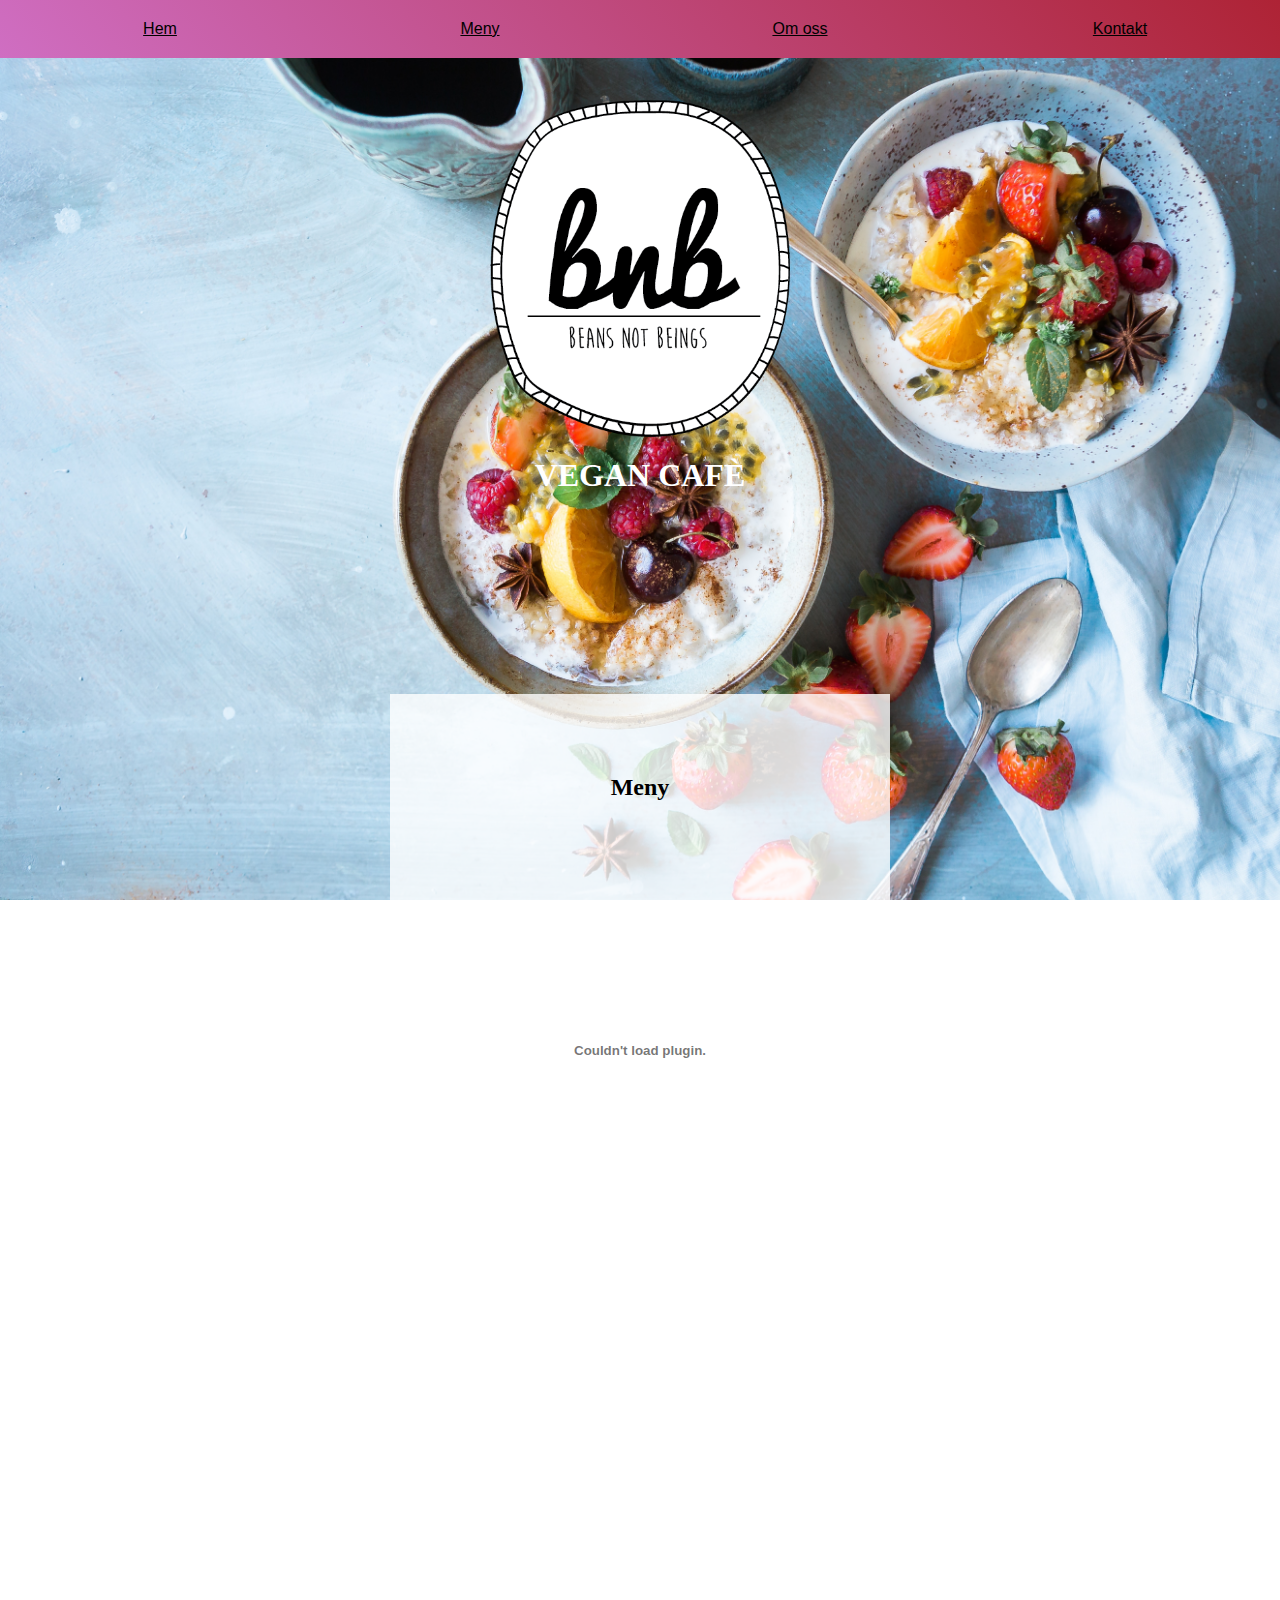
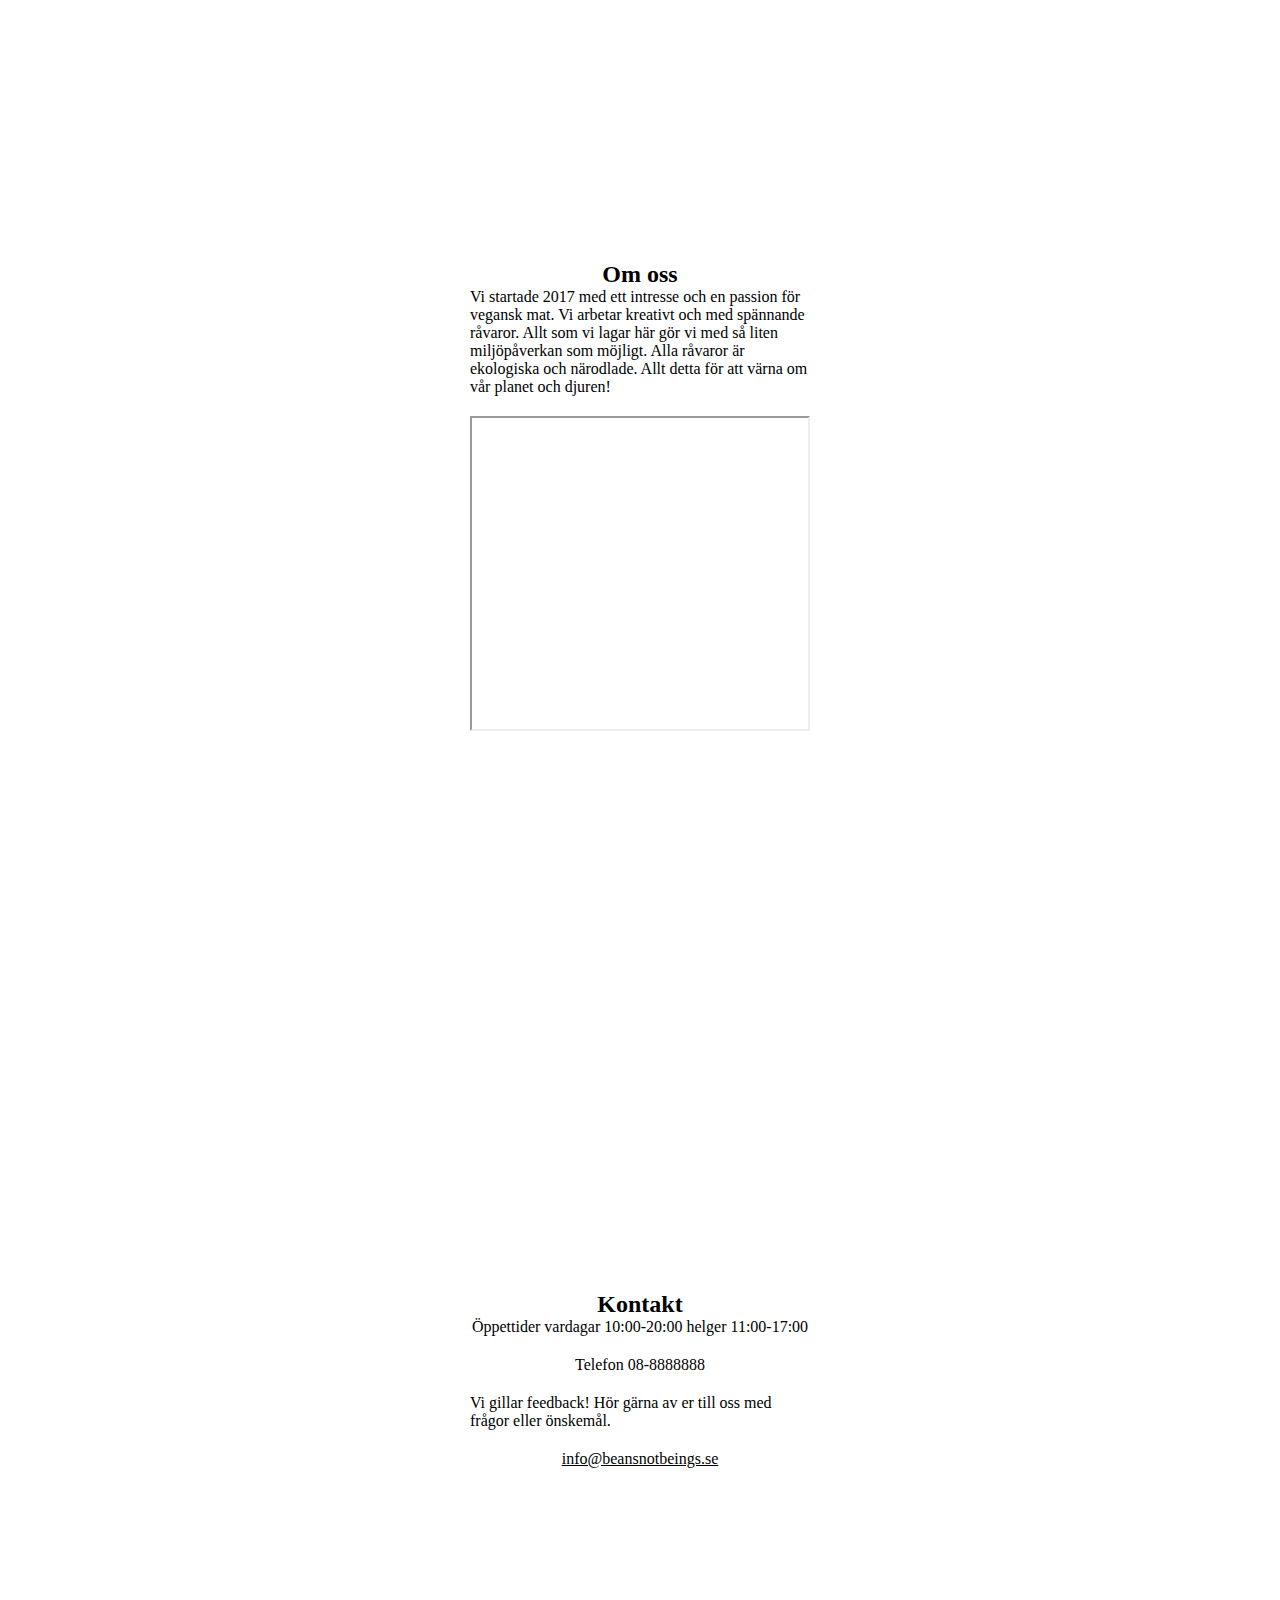
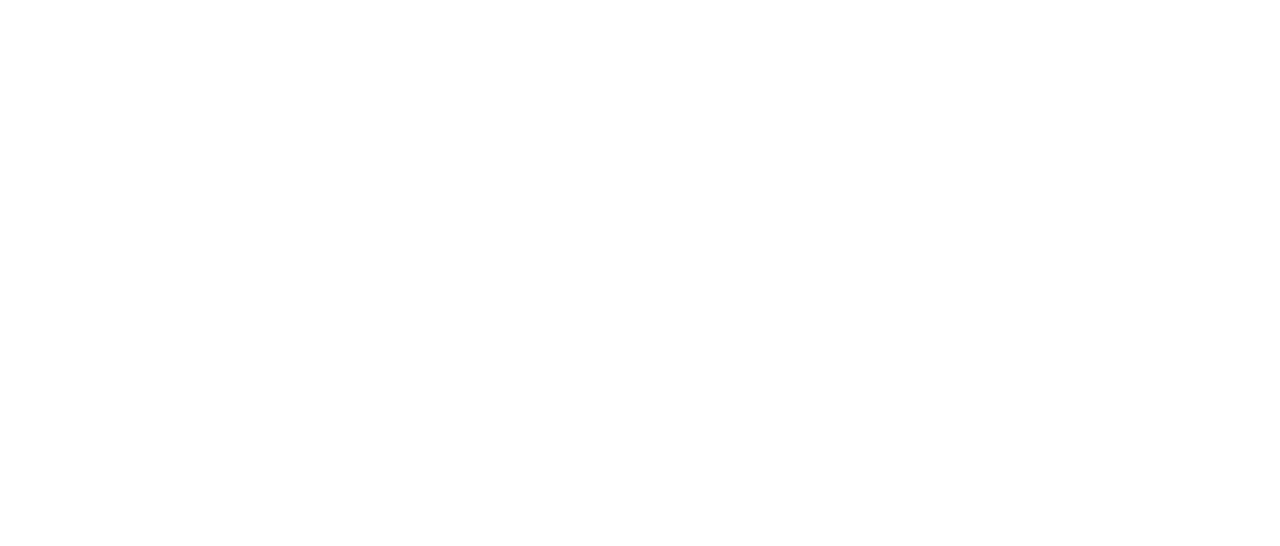
<file: index.html>
<!DOCTYPE html>
<html lang="en">

<head>
  <meta charset="UTF-8">
  <meta name="viewport" content="width=device-width, initial-scale=1.0">
  <meta http-equiv="X-UA-Compatible" content="ie=edge">
  <title>BNB Café</title>
  <link rel='stylesheet' href='./css/style.css' />
</head>

<body>
  <header>
    <nav>
      <ul class="navbar">
        <li><a href="#home">Hem</a></li>
        <li><a href="#meny">Meny</a></li>
        <li><a href="#about">Om oss</a></li>
        <li><a href="#contact">Kontakt</a></li>
      </ul>
    </nav>
  </header>

  <img 
    role="banner" 
    src="./design/logo.png" 
    alt="Logotype Beans not beings" 
    class="logo" 
    id="home">

  <section>
    <h1>VEGAN CAFÈ</h1>
  </section>

  <div class="container" role="main">

    <div id="meny" class="box-1">

      <h2>Meny</h2>
      <embed 
        role="img" 
        aria-label="image-of-the-meny" 
        width="500" 
        height="500" 
        src="./design/meny.pdf" 
        type="application/pdf">
    </div>

    <div id="about" class="box-2" role="article">

      <h2>Om oss</h2>
      <p>Vi startade 2017 med ett intresse och en passion för vegansk mat. Vi arbetar kreativt och med spännande
        råvaror.
        Allt som vi lagar här gör vi med så liten miljöpåverkan som möjligt. Alla råvaror är ekologiska och närodlade.
        Allt detta för att värna om vår planet och djuren! </p>

      <iframe 
        aria-label="youtube-video" 
        width="560" 
        height="315" 
        src="https://www.youtube.com/embed/LbGfKKNPoaQ"
        allow="accelerometer; autoplay; encrypted-media; gyroscope; picture-in-picture" 
        allowfullscreen>
      </iframe>
    </div>

    <div id="contact" class="box-4" role="article">

      <h2>Kontakt</h2>
      <p>Öppettider vardagar 10:00-20:00 helger 11:00-17:00</p>
      <p>Telefon 08-8888888</p>
      <p>Vi gillar feedback! Hör gärna av er till oss med frågor eller önskemål.</p>
      <a class="email" href="#">info@beansnotbeings.se</a>
    </div>
  </div>

  <footer>
    <p>Copyright Beans not beings 2019</p>
  </footer>
</body>

</html>
</file>
<file: css/style.css>
* {
    margin: 0;
    padding: 0;
    box-sizing: border-box;
  }

  html {
    scroll-behavior: smooth;
  }

  body {
    background-image: url("../design/background.jpg");
    background-size: cover;
    background-attachment: fixed;
  }

  nav {
    position: fixed;
    width: 100%;
    background-image: linear-gradient(230deg, #ae2335 0%, #cf6ec2 100%);
    padding-top: 10px;
    padding-bottom: 10px;
  }

  li {
    font-family: Arial, Helvetica, sans-serif;
    font-size: 16px;
    padding: 10px 20px;
    list-style: none;
  }

  a {
    color: black;
    text-transform: uppercase;
  }

  a:hover {
    color: rgb(255 255 255 / 0.6);
  }

  section {
    text-align: center;
    margin-left: auto;
    margin-right: auto;
    padding-top: 20px;
  }

  p {
    padding-bottom: 20px;
  }

  h1 {
    color: white;
  }

  h2 {
    color: black;
  }

  footer {
    color: white;
    text-align: center;
    margin-left: auto;
    margin-right: auto;
    padding-top: 345px;
    padding-bottom: 15px;
  }

  .logo {
    display: block;
    margin-right: auto;
    margin-left: auto;
    padding-top: 100px;
    width: 300px;
  }

  .navbar {
    display: flex;
  }

  .navbar > li {
    flex: 1;
  }

  .container {
    display: flex;
    align-items: center;
    flex-direction: column;
    justify-content: center;
  }

  .container div {
    width: 500px;
    padding: 80px;
    margin: 200px 40px;
    background-color: rgb(255 255 255 / 0.8);
  }

  .box-1 {
    display: flex;
    flex-flow: wrap;
    justify-content: center;
  }

  .box-2 {
    display: flex;
    flex-flow: wrap;
    justify-content: center;
  }

  .box-3 {
    display: flex;
    flex-flow: wrap;
    justify-content: center;
  }

  .box-4, a {
    display: flex;
    flex-flow: wrap;
    justify-content: center;
    color: black;
    text-transform: none;
  }

  @media all and (max-width: 768px) {
  .navbar {
    flex-wrap: wrap;
  }
  .navbar > li {
    flex-basis: 50%;
  }
  .logo {
    padding-top: 150px;
    }
  }
  
  @media all and (max-width: 320px) {
  .navbar > li {
    flex-basis: 100%;
  }
  .container div {
    width: 100%;
  }
  .logo {
    padding-top: 200px;
    }
  }
</file>
